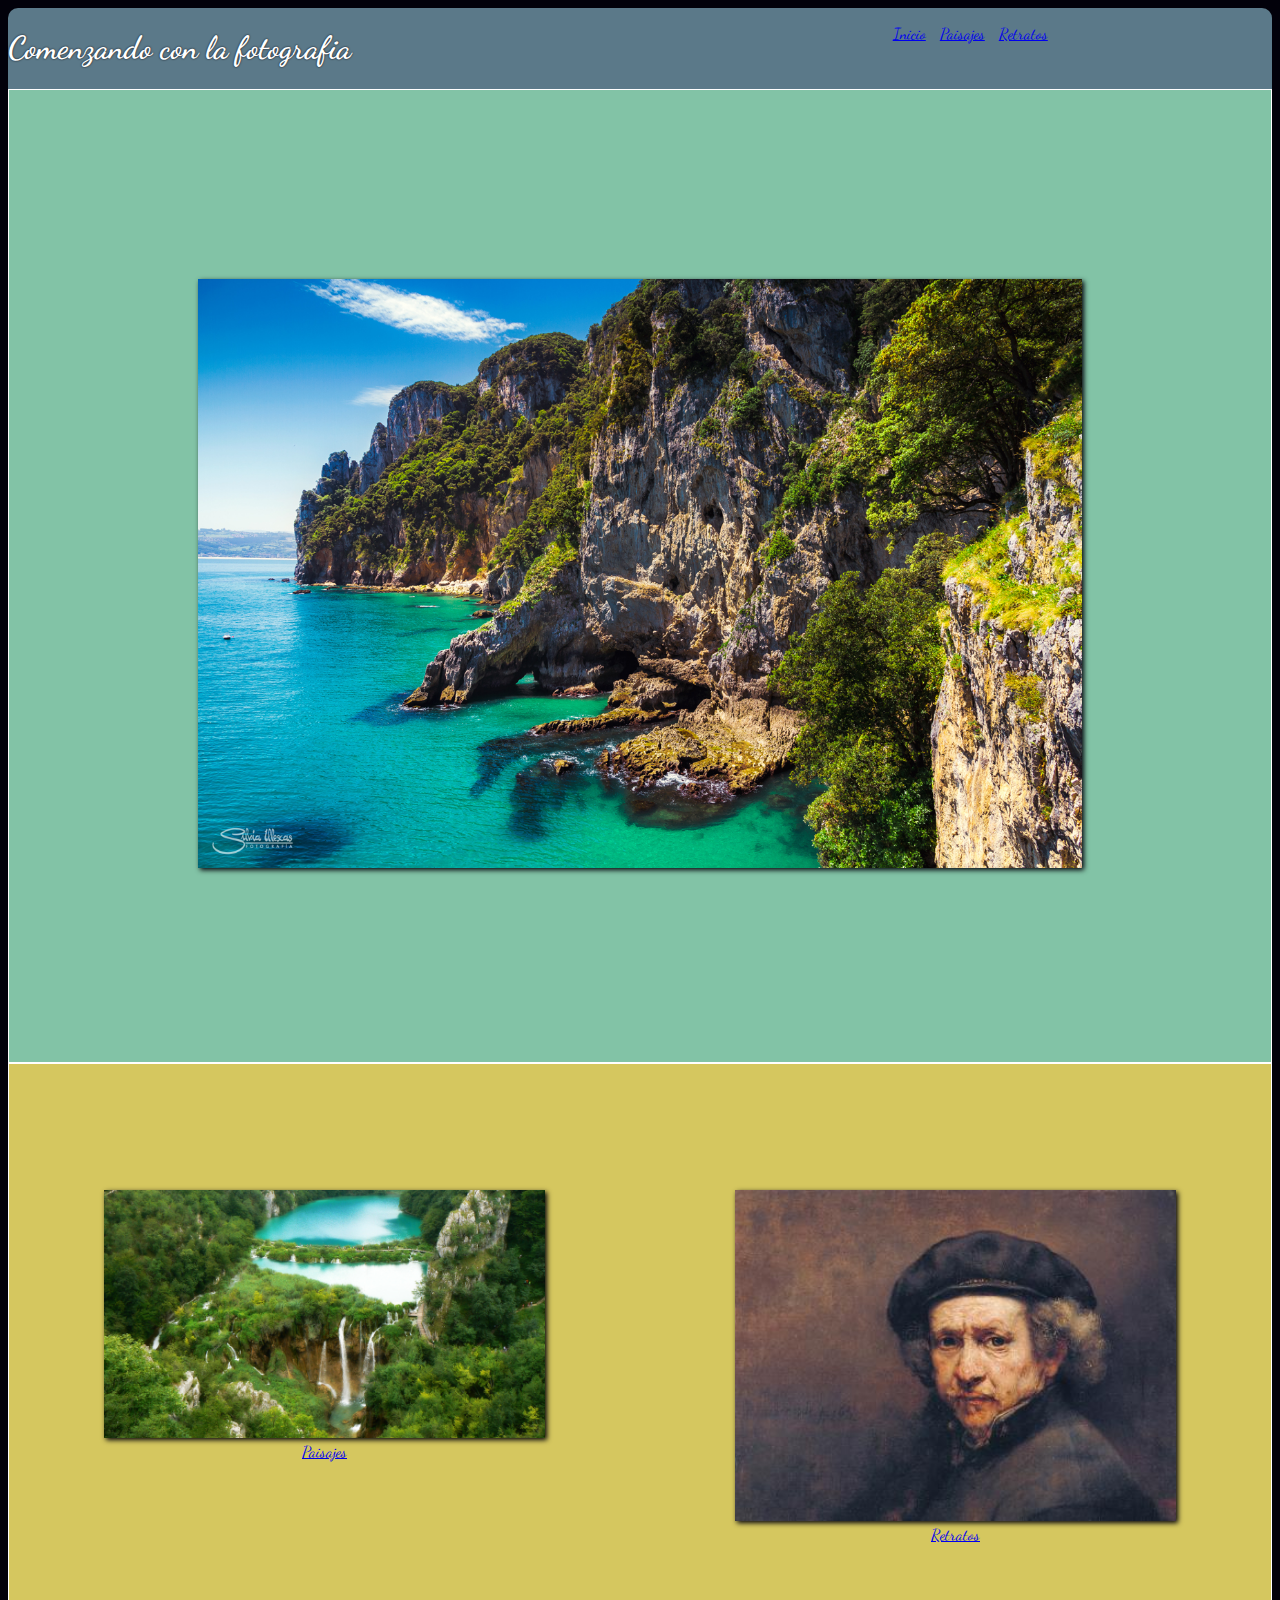
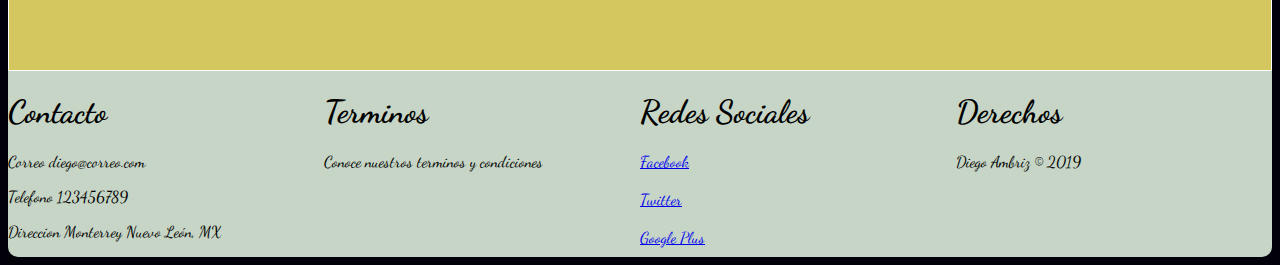
<file: index.html>
<!DOCTYPE html>
<html>

<head>
    <title>Evaluacion Final CSS y Diseño Web Responsivo</title>
    <link href="https://fonts.googleapis.com/css?family=Dancing+Script&display=swap" rel="stylesheet">
    <link rel="stylesheet" href="css/estilos.css">
    <meta charset="utf-8">
    <meta name="viewport" content="width=device-width, user-scalable=no">
</head>

<body>
    <header>
        <h1>Comenzando con la fotografia</h1>
        <nav>
            <ul>
                <li><a href="index.html">Inicio</a></li>
                <li><a href="paisajes.html">Paisajes</a></li>
                <li><a href="retratos.html">Retratos</a></li>
            </ul>
        </nav>
    </header>

    <div id="contenido1">
        <section id="central">
            <img src="img/img1.jpg" class="adaptativa-porcentaje-1">
        </section>

        <section id="secundaria">
            <div id="s1">
                <img src="img/img2.jpg" class="adaptativa-porcentaje-1">
                </br>
                <a href="#">Paisajes</a>
            </div>

            <div id="s2">
                <img src="img/img5.jpg" class="adaptativa-porcentaje-1">
                </br>
                <a href="#">Retratos</a>
            </div>
        </section>
    </div>

    <footer>
        <div id="c1">
            <h1>Contacto</h1>
            <p>Correo diego@correo.com</p>
            <p>Telefono 123456789</p>
            <p>Direccion Monterrey Nuevo León, MX</p>
        </div>
        <div id="c2">
            <h1>Terminos</h1>
            <p>Conoce nuestros terminos y condiciones</p>
        </div>
        <div id="c3">
            <h1>Redes Sociales</h1>
            <a href="https://www.facebook.com/sharer/sharer.php?u=url&t=titulo">Facebook</a></br></br>
            <a href="https://twitter.com/intent/tweet?text=titulo&url=urlvia=user">Twitter<a></br></br>
                    <a href="https://plus.google.com/share?url=url">Google Plus</a>
        </div>
        <div id="c4">
            <h1>Derechos</h1>
            <p>Diego Ambriz © 2019</p>
        </div>
    </footer>
</body>

</html>
</file>
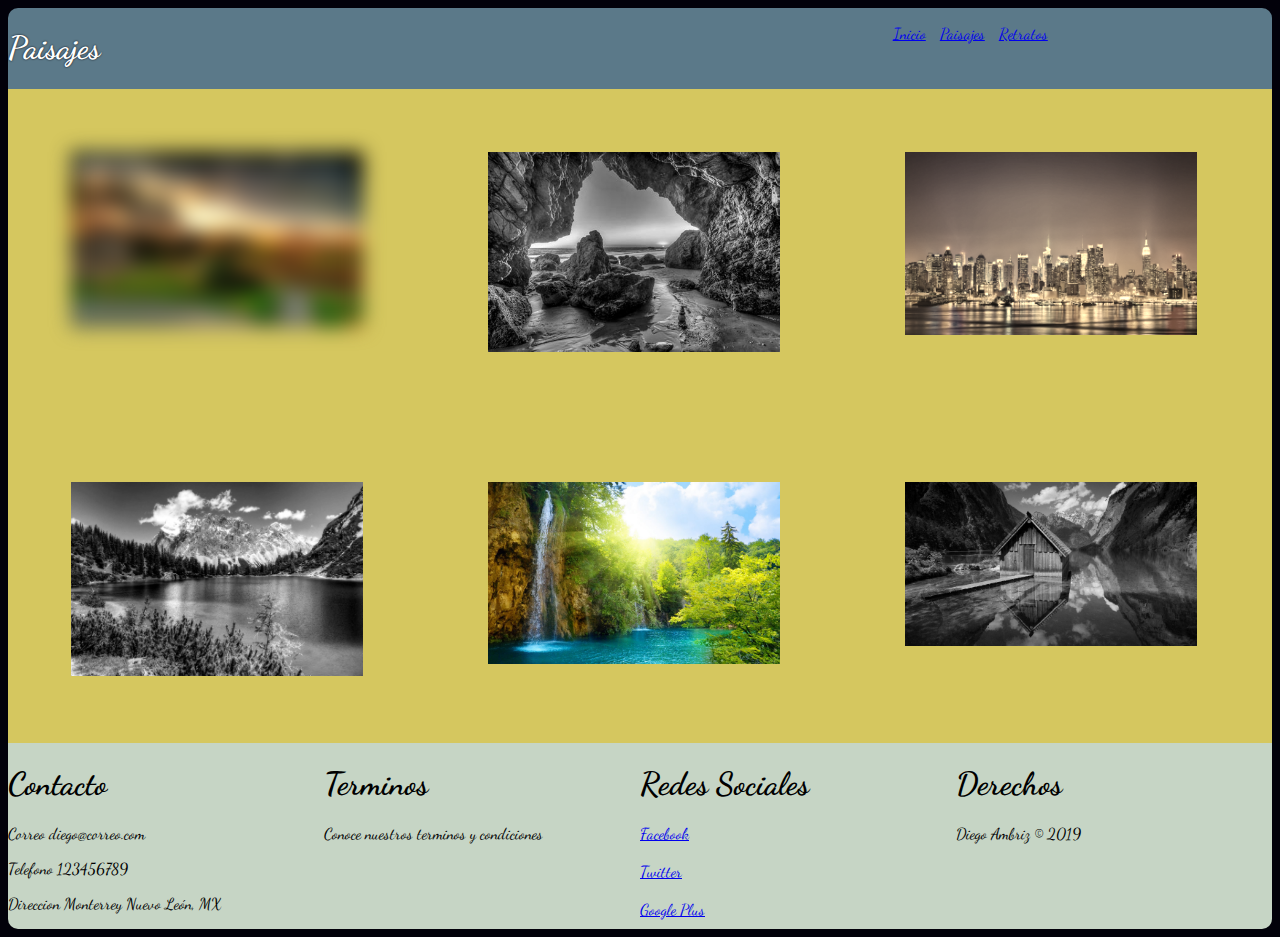
<file: paisajes.html>
<!DOCTYPE html>
<html>

<head>
    <title>Evaluacion Final CSS y Diseño Web Responsivo</title>
    <link href="https://fonts.googleapis.com/css?family=Dancing+Script&display=swap" rel="stylesheet">
    <link rel="stylesheet" href="css/estilos.css">
    <meta charset="utf-8">
</head>

<body>
    <header>
        <h1>Paisajes</h1>
        <nav>
            <ul>
                <li><a href="index.html">Inicio</a></li>
                <li><a href="paisajes.html">Paisajes</a></li>
                <li><a href="retratos.html">Retratos</a></li>
            </ul>
        </nav>
    </header>

    <div class="galeria">
        <div class="p1">
            <img src="img/p1.jpg" class="adaptativa-porcentaje-1">
        </div>
        <div class="p2">
            <img src="img/p2.jpg" class="adaptativa-porcentaje-1">
        </div>
        <div class="p3">
            <img src="img/p3.jpg" class="adaptativa-porcentaje-1">
        </div>
        <div class="p4">
            <img src="img/p4.jpg" class="adaptativa-porcentaje-1">
        </div>
        <div class="p5">
            <img src="img/p5.jpg" class="adaptativa-porcentaje-1">
        </div>
        <div class="p6">
            <img src="img/p6.jpg" class="adaptativa-porcentaje-1">
        </div>
    </div>

    <footer>
        <div id="c1">
            <h1>Contacto</h1>
            <p>Correo diego@correo.com</p>
            <p>Telefono 123456789</p>
            <p>Direccion Monterrey Nuevo León, MX</p>
        </div>
        <div id="c2">
            <h1>Terminos</h1>
            <p>Conoce nuestros terminos y condiciones</p>
        </div>
        <div id="c3">
            <h1>Redes Sociales</h1>
            <a href="https://www.facebook.com/sharer/sharer.php?u=url&t=titulo">Facebook</a></br></br>
            <a href="https://twitter.com/intent/tweet?text=titulo&url=urlvia=user">Twitter<a></br></br>
                    <a href="https://plus.google.com/share?url=url">Google Plus</a>
        </div>
        <div id="c4">
            <h1>Derechos</h1>
            <p>Diego Ambriz © 2019</p>
        </div>
    </footer>
</body>
</file>
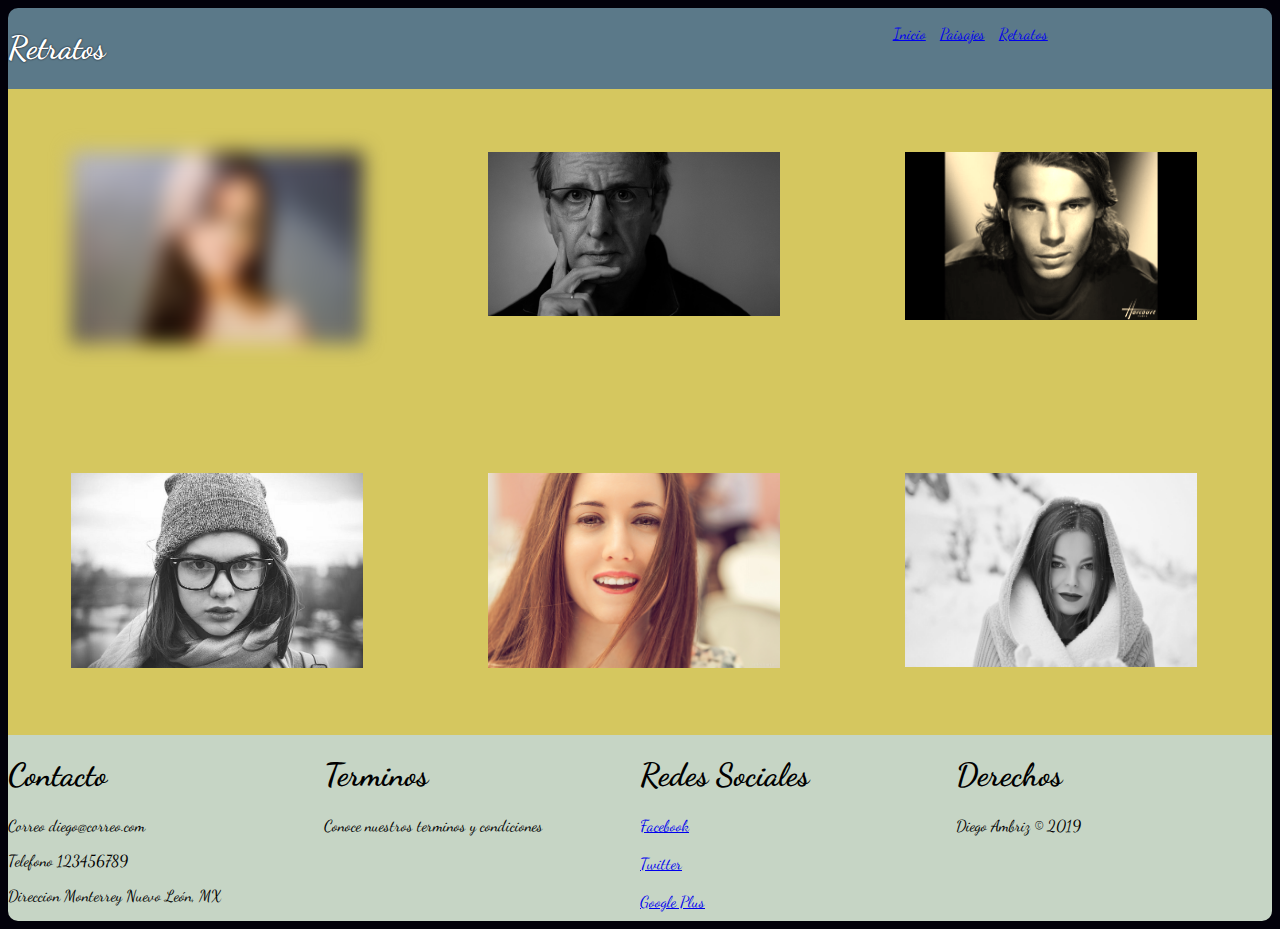
<file: retratos.html>
<!DOCTYPE html>
<html>

<head>
    <title>Evaluacion Final CSS y Diseño Web Responsivo</title>
    <link href="https://fonts.googleapis.com/css?family=Dancing+Script&display=swap" rel="stylesheet">
    <link rel="stylesheet" href="css/estilos.css">
    <meta charset="utf-8">
</head>

<body>
    <header>
        <h1>Retratos</h1>
        <nav>
            <ul>
                <li><a href="index.html">Inicio</a></li>
                <li><a href="paisajes.html">Paisajes</a></li>
                <li><a href="retratos.html">Retratos</a></li>
            </ul>
        </nav>
    </header>

    <div class="galeria">
        <div class="p1">
            <img src="img/r1.jpg" class="adaptativa-porcentaje-1">
        </div>
        <div class="p2">
            <img src="img/r2.jpg" class="adaptativa-porcentaje-1">
        </div>
        <div class="p3">
            <img src="img/r3.jpg" class="adaptativa-porcentaje-1">
        </div>
        <div class="p4">
            <img src="img/r4.jpg" class="adaptativa-porcentaje-1">
        </div>
        <div class="p5">
            <img src="img/r5.jpg" class="adaptativa-porcentaje-1">
        </div>
        <div class="p6">
            <img src="img/r6.jpg" class="adaptativa-porcentaje-1">
        </div>
    </div>

    <footer>
        <div id="c1">
            <h1>Contacto</h1>
            <p>Correo diego@correo.com</p>
            <p>Telefono 123456789</p>
            <p>Direccion Monterrey Nuevo León, MX</p>
        </div>
        <div id="c2">
            <h1>Terminos</h1>
            <p>Conoce nuestros terminos y condiciones</p>
        </div>
        <div id="c3">
            <h1>Redes Sociales</h1>
            <a href="https://www.facebook.com/sharer/sharer.php?u=url&t=titulo">Facebook</a></br></br>
            <a href="https://twitter.com/intent/tweet?text=titulo&url=urlvia=user">Twitter<a></br></br>
                    <a href="https://plus.google.com/share?url=url">Google Plus</a>
        </div>
        <div id="c4">
            <h1>Derechos</h1>
            <p>Diego Ambriz © 2019</p>
        </div>
    </footer>
</body>
</file>
<file: css/estilos.css>
@import url('https://fonts.googleapis.com/css?family=Dancing+Script');

body {
    font-family: 'Dancing Script', cursive;
    background-color: #02010a;
}

header {
    display: flex;
    flex-direction: row;

    background-color: #5b7989;
    color: white;
    border-top-left-radius: 10px;
    border-top-right-radius: 10px;
    animation-duration: 3s;
    animation-name: slidein;
}

nav {
    float: right;
}

header h1 {
    float: left;
    text-shadow: 0 0 2px #02010a;
    width: 70%;
}

ul {
    float: right;
    padding-left: 0;
}

li {
    text-decoration: none;
    list-style: none;
    display: inline;
    padding-right: 10px;
}

#contenido {
    max-width: 900px;
}

@keyframes slidein {
    0% {
        margin-top: 150%;
    }

    60% {
        margin-top: -5%;
    }

    100% {
        margin-top: 0%;
    }
}

footer {
    background-color: #C6d5c5;
    border-bottom-left-radius: 10px;
    border-bottom-right-radius: 10px;

    display: -webkit-flex;
    display: flex;
    -webkit-flex-flow: row wrap;
    flex-flow: row wrap;

    box-sizing: border-box;

}

#contenido {
    border: 1px solid white;
}

@media screen and (min-width: 900px) {

    header h1,
    nav {
        float: none;
    }

    #contenido {
        max-width: 900px;
    }

    #c1,
    #c2,
    #c3,
    #c4 {
        width: 25%;
    }

    #s1,
    #s2 {
        width: 50%;
    }

    .p1,
    .p2,
    .p3,
    .p4,
    .p5,
    .p6 {
        width: 33%;
    }
}

#central {
    background-color: #82c3a6;
    border: 1px solid white;

    -webkit-align-content: center;
    text-align: center;
    padding-top: 15%;
    padding-bottom: 15%;
}

.adaptativa-porcentaje-1 {
    width: 70%;
}

#central img {
    box-shadow: 2px 2px 5px #02010a;
}

#secundaria {
    background-color: #d5c75f;
    border: 1px solid white;

    display: -webkit-flex;
    display: flex;
    -webkit-flex-flow: row wrap;
    flex-flow: row wrap;

    box-sizing: border-box;

    text-align: center;
}

#s1,
#s2 {
    padding-top: 10%;
    padding-bottom: 10%;
}

#secundaria img {
    box-shadow: 2px 2px 5px #02010a;
}


#s1 img:hover {
    transform: rotate(10deg);
    -moz-transform: rotate(-10deg);
    box-shadow: 2px 2px 5px #82c3a6;
}

#s2 img:hover {
    transform: translateY(5px);
    transform: translateX(20px);
    box-shadow: 2px 2px 5px #82c3a6;
}

.galeria {
    background-color: #d5c75f;

    display: -webkit-flex;
    display: flex;
    -webkit-flex-flow: row wrap;
    flex-flow: row wrap;

    box-sizing: border-box;
    text-align: center;
}

.p1,
.p2,
.p3,
.p4,
.p5,
.p6 {
    padding-top: 5%;
    padding-bottom: 5%;
}


.p1 img {
    filter: blur(10px);
}

.p2 img {
    filter: grayscale(100%);
}

.p3 img {
    filter: sepia(90%);
}

.p4 img {
    filter: grayscale(100%);
}

.p6 img {
    filter: grayscale(100%);
}


@media screen and (max-width: 899px) {

    header h1,
    nav {
        float: none;
    }

    h1 {
        width: none;
    }

    header {
        flex-direction: column;
        text-align: center;
    }


    header nav {
        padding-left: none;
    }

    #contenido1 {
        max-width: 100%;
    }

    #c1,
    #c2,
    #c3,
    #c4 {
        width: 100%;
    }

    #s1,
    #s2 {
        width: 100%;
    }
}
</file>
